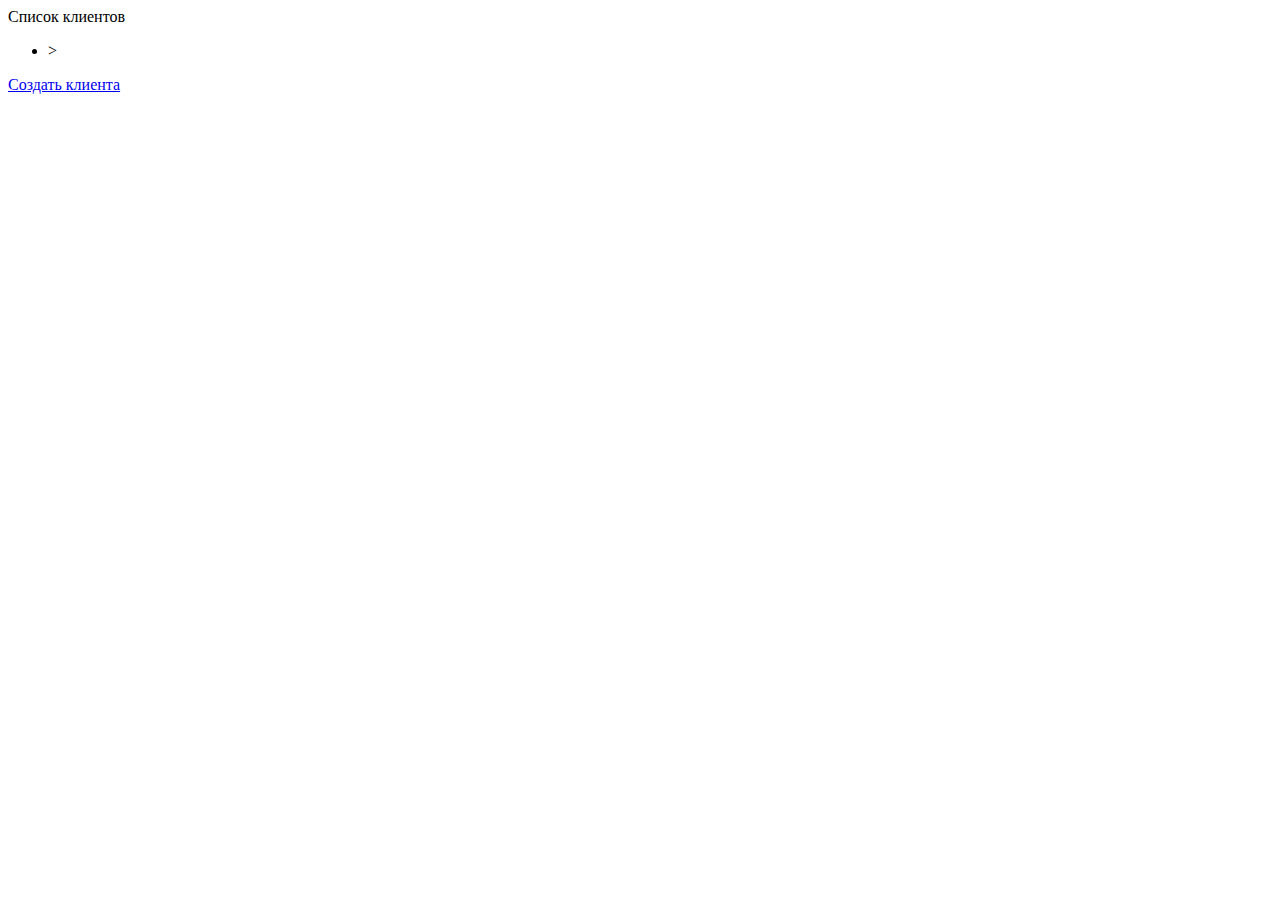
<file: src/main/resources/templates/clients/index.html>
<!DOCTYPE html>
<html lang="ru" xmlns:th="http://www.thymeleaf.org">
<head>
    <meta charset="UTF-8">
    <title>Список клиентов</title>
</head>
<body>
    Список клиентов
    <ul>
        <a th:each="client: ${clients}"
           th:href="@{/clients/{id}(id = ${client.getId()})}">
            <li  th:text="${client.getSurname() + ' ' + client.getName() + ', '
            + #dates.format(client.getBirthdate(), 'dd MMM yyyy')} ">
            ></li>
        </a>
    </ul>

    <a href="http://localhost:8080/clients/new">Создать клиента</a>
</body>
</html>
</file>
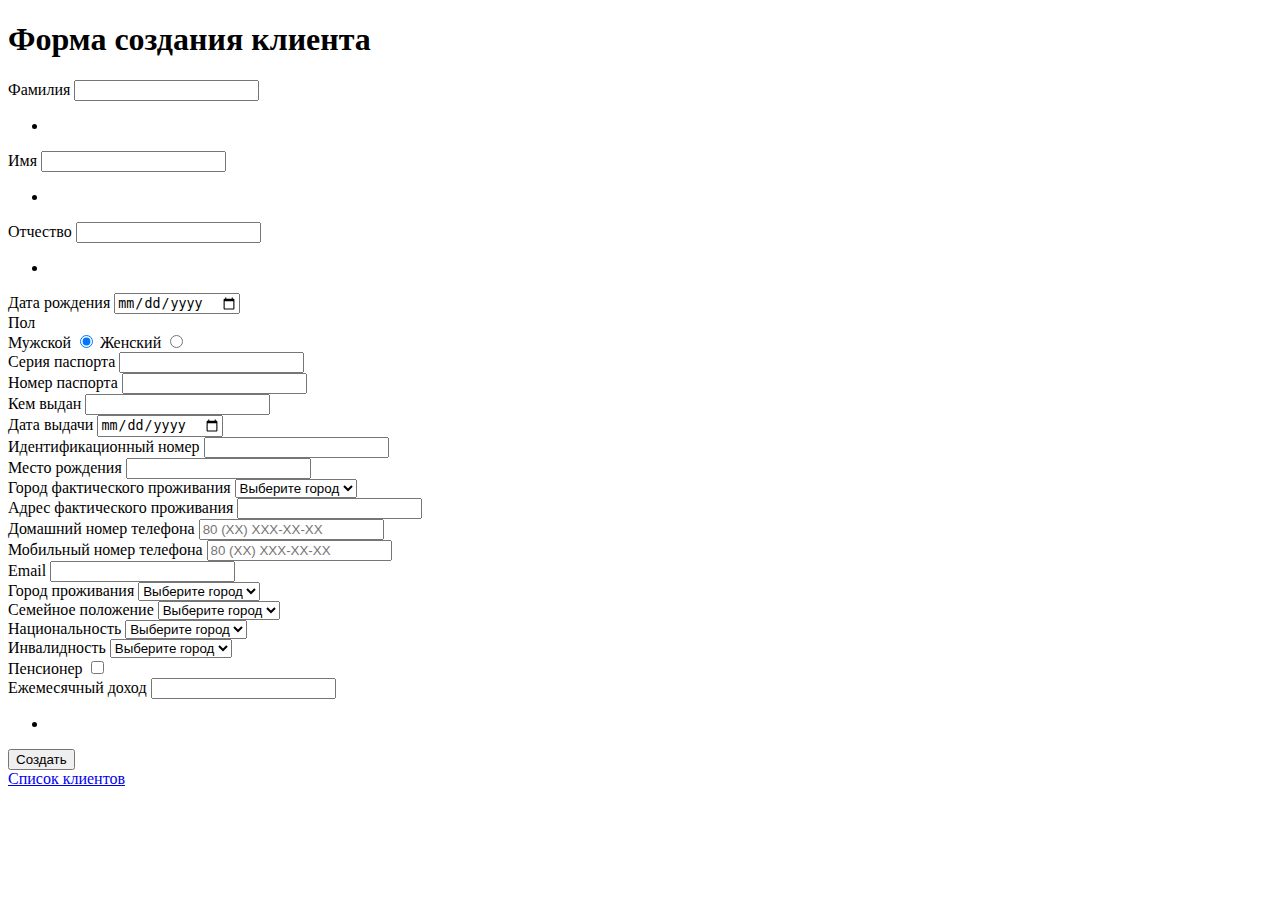
<file: src/main/resources/templates/clients/createForm.html>
<!DOCTYPE html>
<html xmlns:th="http://www.thymeleaf.org" lang="ru">
<head>
    <meta charset="UTF-8">
    <link rel="stylesheet" type="text/css" th:href="@{/css/styles.css}" />
    <title>Create client</title>
</head>
<body>
<h1>Форма создания клиента</h1>

<form th:action="@{/clients/}" th:object="${client}" method="post">
    <div class="field">
        <label for="surname">Фамилия</label>
        <input type="text" name="surname" id="surname" required />
    </div>
    <ul>
        <li th:each="err : ${#fields.errors('surname')}"
            th:text="${err}" class="error" />
    </ul>

    <div class="field">
        <label for="name">Имя</label>
        <input type="text" name="name" id="name" required />
    </div>
    <ul>
        <li th:each="err : ${#fields.errors('name')}"
            th:text="${err}" class="error" />
    </ul>

    <div class="field">
        <label for="patronymic">Отчество</label>
        <input type="text" name="patronymic" id="patronymic" required />
    </div>
    <ul>
        <li th:each="err : ${#fields.errors('patronymic')}"
            th:text="${err}" class="error" />
    </ul>

    <div class="field">
        <label for="birthdate">Дата рождения</label>
        <input type="date" name="birthdate" id="birthdate" required />
    </div>

    <div class="field">
        <label>Пол</label>
        <div>
            <label for="male">Мужской</label>
            <input type="radio" name="sex" id="male" th:value="Мужской" checked />

            <label for="female">Женский</label>
            <input type="radio" name="sex" id="female" th:value="Женский" />
        </div>
    </div>

    <div class="field">
        <label for="passportSeries">Серия паспорта</label>
        <input type="text" name="passportSeries" id="passportSeries" required />
    </div>

    <div class="field">
        <label for="passportNumber">Номер паспорта</label>
        <input type="text" name="passportNumber" id="passportNumber" required />
    </div>

    <div class="field">
        <label for="authority">Кем выдан</label>
        <input type="text" name="authority" id="authority" required />
    </div>

    <div class="field">
        <label for="issueDate">Дата выдачи</label>
        <input type="date" name="issueDate" id="issueDate" required />
    </div>

    <div class="field">
        <label for="identificationNumber">Идентификационный номер</label>
        <input type="text" name="identificationNumber" id="identificationNumber" required />
    </div>

    <div class="field">
        <label for="birthPlace">Место рождения</label>
        <input type="text" name="birthPlace" id="birthPlace" required />
    </div>

    <div class="field">
        <label for="actualResidenceCity">Город фактического проживания</label>
        <select name="actualResidenceCity" id="actualResidenceCity">
            <option th:each="city: ${cities}"
                    th:value="${city.getName()}"
                    th:text="${city.getName()}">
                Выберите город
            </option>
        </select>
    </div>

    <div class="field">
        <label for="actualResidenceAddress">Адрес фактического проживания</label>
        <input type="text" name="actualResidenceAddress" id="actualResidenceAddress" required />
    </div>

    <div class="field">
        <label for="homePhoneNumber">Домашний номер телефона</label>
        <input type="number" name="homePhoneNumber" id="homePhoneNumber" placeholder="80 (XX) XXX-XX-XX"/>
    </div>

    <div class="field">
        <label for="cellPhoneNumber">Мобильный номер телефона</label>
        <input type="number" name="cellPhoneNumber" id="cellPhoneNumber" placeholder="80 (XX) XXX-XX-XX"/>
    </div>

    <div class="field">
        <label for="email">Email</label>
        <input type="email" name="email" id="email"/>
    </div>

    <div class="field">
        <label for="residenceCity">Город проживания</label>
        <select name="residenceCity" id="residenceCity" >
            <option th:each="city: ${cities}"
                    th:value="${city.getName()}"
                    th:text="${city.getName()}">
                Выберите город
            </option>
        </select>
    </div>

    <div class="field">
        <label for="maritalStatus">Семейное положение</label>
        <select name="maritalStatus" id="maritalStatus">
            <option th:each="maritalStatus: ${maritalStatuses}"
                    th:value="${maritalStatus.getName()}"
                    th:text="${maritalStatus.getName()}">
                Выберите город
            </option>
        </select>
    </div>

    <div class="field">
        <label for="nationality">Национальность</label>
        <select name="nationality" id="nationality">
            <option th:each="nationality: ${nationalities}"
                    th:value="${nationality.getName()}"
                    th:text="${nationality.getName()}">
                Выберите город
            </option>
        </select>
    </div>

    <div class="field">
        <label for="disability">Инвалидность</label>
        <select name="disability" id="disability">
            <option th:each="disability: ${disabilities}"
                    th:value="${disability.getName()}"
                    th:text="${disability.getName()}">
                Выберите город
            </option>
        </select>
    </div>

    <div class="field">
        <label for="retiree">Пенсионер</label>
        <input type="checkbox" name="retiree" id="retiree" />
    </div>

    <div class="field">
        <label for="monthlyRevenue">Ежемесячный доход</label>
        <input type="number" name="monthlyRevenue" id="monthlyRevenue" />
    </div>

    <ul>
        <li th:each="err : ${#fields.globalErrors()}"
            th:text="${err}" class="error" />
    </ul>

    <input type="submit" class="form_button" value="Создать" />
</form>

<a href="http://localhost:8080/clients/">Список клиентов</a>

</body>
</html>
</file>
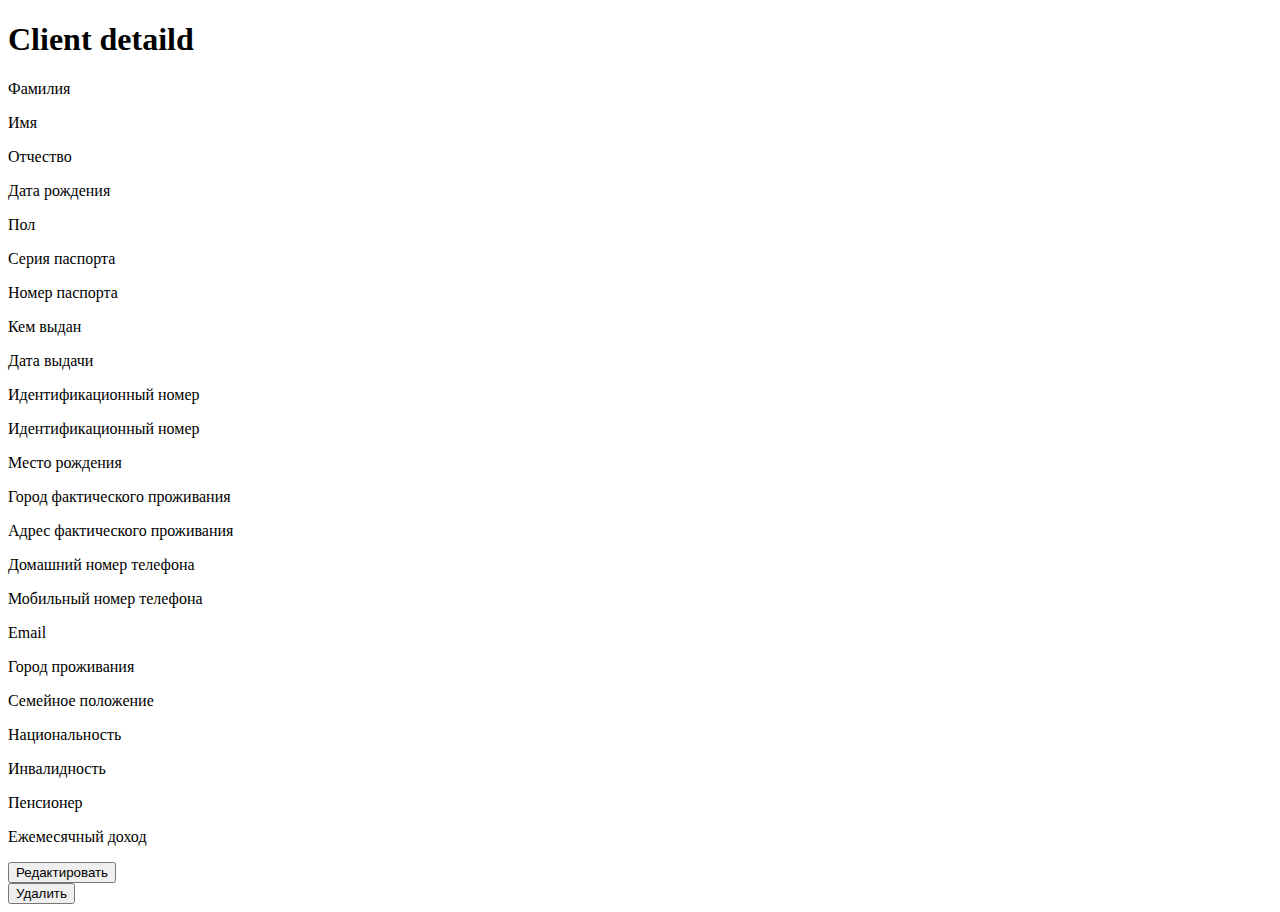
<file: src/main/resources/templates/clients/details.html>
<!DOCTYPE html>
<html lang="ru" xmlns:th="http://www.thymeleaf.org">
<head>
    <meta charset="UTF-8">
    <link rel="stylesheet" type="text/css" th:href="@{/css/styles.css}" />
    <title th:text="${client.getSurname() + ' ' + client.getName()}"></title>
</head>
<body>
<h1>Client detaild</h1>
  <div class="about">
    <div class="field">
      <label>Фамилия</label>
      <p th:text="${client.getSurname()}"></p>
    </div>

    <div class="field">
      <label>Имя</label>
      <p th:text="${client.getName()}"></p>
    </div>

    <div class="field">
      <label>Отчество</label>
      <p th:text="${client.getPatronymic()}"></p>
    </div>

    <div class="field">
      <label>Дата рождения</label>
      <p th:text="${#dates.format(client.getBirthdate(), 'dd MMM yyyy')}"></p>
    </div>

    <div class="field">
      <label>Пол</label>
      <p th:text="${client.getSex().getName()}"></p>
    </div>

    <div class="field">
      <label>Серия паспорта</label>
      <p th:text="${client.getPassportSeries()}"></p>
    </div>

    <div class="field">
      <label>Номер паспорта</label>
      <p th:text="${client.getPassportNumber()}"></p>
    </div>

    <div class="field">
      <label>Кем выдан</label>
      <p th:text="${client.getAuthority()}"></p>
    </div>

    <div class="field">
      <label>Дата выдачи</label>
      <p th:text="${#dates.format(client.getIssueDate(), 'dd MMM yyyy')}"></p>
    </div>

    <div class="field">
      <label>Идентификационный номер</label>
      <p th:text="${client.getIdentificationNumber()}"></p>
    </div>

    <div class="field">
      <label>Идентификационный номер</label>
      <p th:text="${client.getIdentificationNumber()}"></p>
    </div>

    <div class="field">
      <label>Место рождения</label>
      <p th:text="${client.getBirthPlace()}"></p>
    </div>

    <div class="field">
      <label>Город фактического проживания</label>
      <p th:text="${client.getActualResidenceCity().getName()}"></p>
    </div>

    <div class="field">
      <label>Адрес фактического проживания</label>
      <p th:text="${client.getActualResidenceCity().getName()}"></p>
    </div>

    <div class="field">
      <label>Домашний номер телефона</label>
      <p th:text="${client.getHomePhoneNumber()}"></p>
    </div>

    <div class="field">
      <label>Мобильный номер телефона</label>
      <p th:text="${client.getCellPhoneNumber()}"></p>
    </div>

    <div class="field">
      <label>Email</label>
      <p th:text="${client.getEmail()}"></p>
    </div>

    <div class="field">
      <label>Город проживания</label>
      <p th:text="${client.getResidenceCity().getName()}"></p>
    </div>

    <div class="field">
      <label>Семейное положение</label>
      <p th:text="${client.getMaritalStatus().getName()}"></p>
    </div>

    <div class="field">
      <label>Национальность</label>
      <p th:text="${client.getNationality().getName()}"></p>
    </div>

    <div class="field">
      <label>Инвалидность</label>
      <p th:text="${client.getDisability().getName()}"></p>
    </div>

    <div class="field">
      <label>Пенсионер</label>
      <p th:text="${client.isRetiree() ? 'Да' : 'Нет'}"></p>
    </div>

    <div class="field">
      <label>Ежемесячный доход</label>
      <p th:text="${client.getMonthlyRevenue()}"></p>
    </div>

    <form th:action="@{/clients/{id}/edit (id = ${client.getId()})} " th:method="GET">
      <input type="submit" value="Редактировать">
    </form>

    <form th:action="@{/clients/{id} (id = ${client.getId()})}" th:method="DELETE" >
      <input type="submit" value="Удалить">
    </form>

  </div>

</body>
</html>
</file>
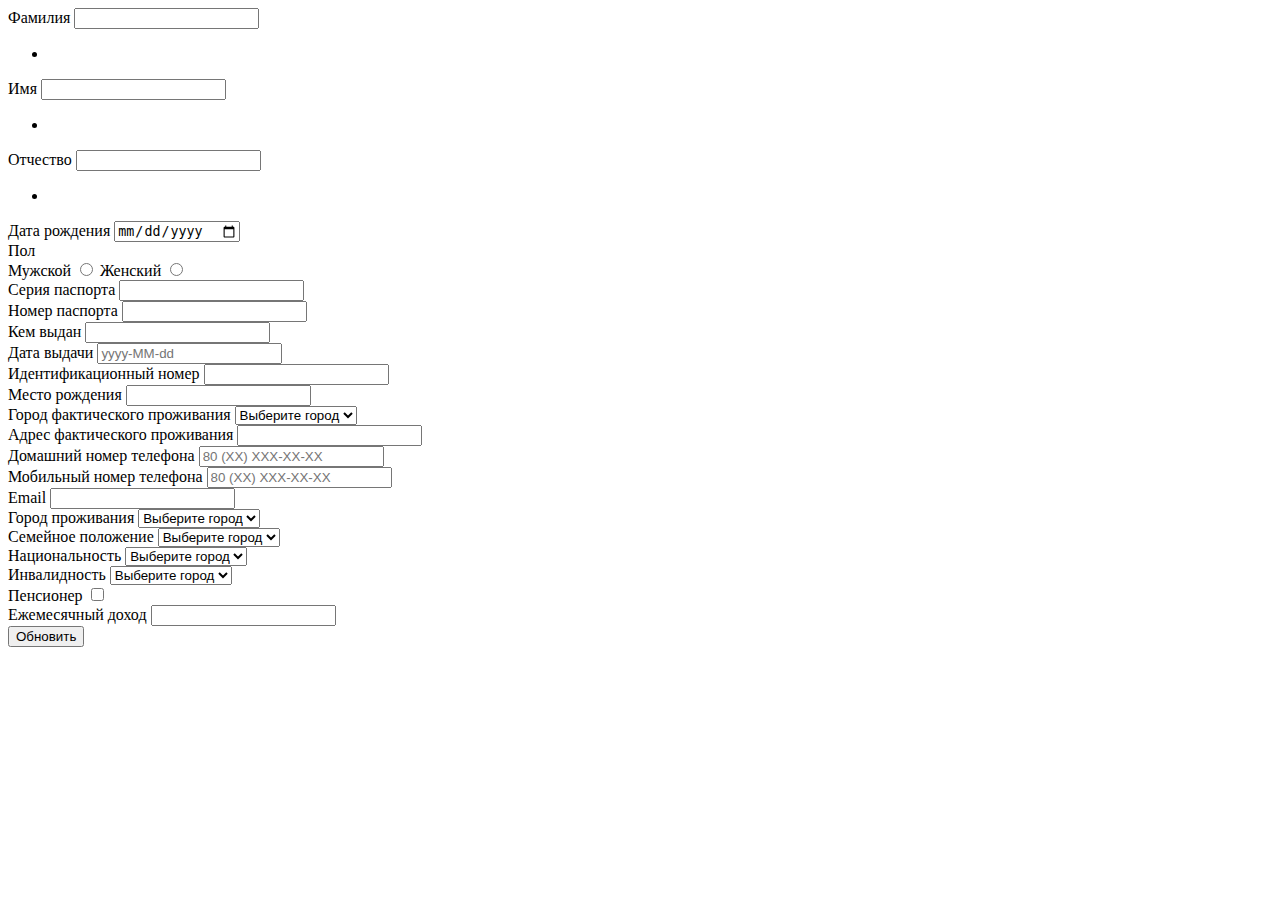
<file: src/main/resources/templates/clients/updateForm.html>
<!DOCTYPE html>
<html xmlns:th="http://www.thymeleaf.org" lang="ru">
<head>
    <meta charset="UTF-8">
    <link rel="stylesheet" type="text/css" th:href="@{/css/styles.css}" />
    <title>Update Client Form</title>
</head>
<body>
<form th:action="@{/clients/{id} (id = ${client.getId()})}" th:object="${client}" th:method="PUT">
    <div class="about">
        <div class="field">
            <label for="surname">Фамилия</label>
            <input type="text" name="surname" id="surname" th:value="*{getSurname()}" required />
        </div>
        <ul>
            <li th:each="err : ${#fields.errors('surname')}"
                th:text="${err}" class="error" />
        </ul>
<!--        <p th:if="${#fields.hasErrors('surname')}"-->
<!--           th:errorclass="error" th:errors="*{getSurname()}"-->
<!--           th:value="${#fields.errors('surname')}">-->
<!--        </p>-->

        <div class="field">
            <label for="name">Имя</label>
            <input type="text" name="name" id="name" th:value="*{getName()}" required />
        </div>
        <ul>
            <li th:each="err : ${#fields.errors('name')}"
                th:text="${err}" class="error" />
        </ul>

        <div class="field">
            <label for="patronymic">Отчество</label>
            <input type="text" name="patronymic" id="patronymic" th:value="*{getPatronymic()}" required />
        </div>
        <ul>
            <li th:each="err : ${#fields.errors('patronymic')}"
                th:text="${err}" class="error" />
        </ul>

        <div class="field">
            <label for="birthdate">Дата рождения</label>
            <input type="date" name="birthdate" id="birthdate"
                   th:value="${#dates.format(client.getBirthdate(), 'yyyy-MM-dd')}" required />
        </div>

        <div class="field">
            <label>Пол</label>
            <div>
                <label for="male">Мужской</label>
                <input type="radio" name="sex" id="male"
                       th:value="Мужской"
                       th:checked="${client.getSex().getName() == 'Мужской'}" />

                <label for="female">Женский</label>
                <input type="radio" name="sex" id="female"
                       th:value="Женский"
                       th:checked="${client.getSex().getName() == 'Женский'}" />
            </div>
        </div>

        <div class="field">
            <label for="passportSeries">Серия паспорта</label>
            <input type="text" name="passportSeries" id="passportSeries" th:value="*{getPassportSeries()}" required />
        </div>

        <div class="field">
            <label for="passportNumber">Номер паспорта</label>
            <input type="text" name="passportNumber" id="passportNumber" th:value="*{getPassportNumber()}" required />
        </div>

        <div class="field">
            <label for="authority">Кем выдан</label>
            <input type="text" name="authority" id="authority" th:value="*{getAuthority()}" required />
        </div>

        <div class="field">
            <label for="issueDate">Дата выдачи</label>
            <input type="text" name="issueDate" id="issueDate" placeholder="yyyy-MM-dd" th:value="${#dates.format(client.getIssueDate(), 'yyyy-MM-dd')}" required />
        </div>

        <div class="field">
            <label for="identificationNumber">Идентификационный номер</label>
            <input type="text" name="identificationNumber" id="identificationNumber" th:value="*{getIdentificationNumber()}" required />
        </div>

        <div class="field">
            <label for="birthPlace">Место рождения</label>
            <input type="text" name="birthPlace" id="birthPlace" th:value="*{getBirthPlace()}" required />
        </div>

        <div class="field">
            <label for="actualResidenceCity">Город фактического проживания</label>
            <select name="actualResidenceCity" id="actualResidenceCity">
                <option th:each="city: ${cities}"
                        th:value="${city.getName()}"
                        th:text="${city.getName()}"
                        th:selected="${city.getName() == client.getActualResidenceCity().getName()}" >
                    Выберите город
                </option>
            </select>
        </div>

        <div class="field">
            <label for="actualResidenceAddress">Адрес фактического проживания</label>
            <input type="text" name="actualResidenceAddress" id="actualResidenceAddress" th:value="*{getActualResidenceAddress()}" required />
        </div>

        <div class="field">
            <label for="homePhoneNumber">Домашний номер телефона</label>
            <input type="number" name="homePhoneNumber" id="homePhoneNumber" placeholder="80 (XX) XXX-XX-XX" th:value="*{getHomePhoneNumber()}" />
        </div>

        <div class="field">
            <label for="cellPhoneNumber">Мобильный номер телефона</label>
            <input type="number" name="cellPhoneNumber" id="cellPhoneNumber" placeholder="80 (XX) XXX-XX-XX" th:value="*{getCellPhoneNumber()}" />
        </div>

        <div class="field">
            <label for="email">Email</label>
            <input type="email" name="email" id="email" th:value="*{getEmail()}"/>
        </div>

        <div class="field">
            <label for="residenceCity">Город проживания</label>
            <select name="residenceCity" id="residenceCity" >
                <option th:each="city: ${cities}"
                        th:value="${city.getName()}"
                        th:text="${city.getName()}"
                        th:selected="${city.getName() == client.getResidenceCity().getName()}" >
                    Выберите город
                </option>
            </select>
        </div>

        <div class="field">
            <label for="maritalStatus">Семейное положение</label>
            <select name="maritalStatus" id="maritalStatus">
                <option th:each="maritalStatus: ${maritalStatuses}"
                        th:value="${maritalStatus.getName()}"
                        th:text="${maritalStatus.getName()}"
                        th:selected="${maritalStatus.getName() == client.getMaritalStatus().getName()}" >
                    Выберите город
                </option>
            </select>
        </div>

        <div class="field">
            <label for="nationality">Национальность</label>
            <select name="nationality" id="nationality">
                <option th:each="nationality: ${nationalities}"
                        th:value="${nationality.getName()}"
                        th:text="${nationality.getName()}"
                        th:selected="${nationality.getName() == client.getNationality().getName()}" >
                    Выберите город
                </option>
            </select>
        </div>

        <div class="field">
            <label for="disability">Инвалидность</label>
            <select name="disability" id="disability">
                <option th:each="disability: ${disabilities}"
                        th:value="${disability.getName()}"
                        th:text="${disability.getName()}"
                        th:selected="${disability.getName() == client.getDisability().getName()}" >
                    Выберите город
                </option>
            </select>
        </div>

        <div class="field">
            <label for="retiree">Пенсионер</label>
            <input type="checkbox" name="retiree" id="retiree" th:checked="*{isRetiree()}" />
        </div>

        <div class="field">
            <label for="monthlyRevenue">Ежемесячный доход</label>
            <input type="number" name="monthlyRevenue" id="monthlyRevenue" th:value="*{getMonthlyRevenue()}" />
        </div>


        <input type="submit" class="form_button" value="Обновить" />
    </div>

</form>
</body>
</html>
</file>
